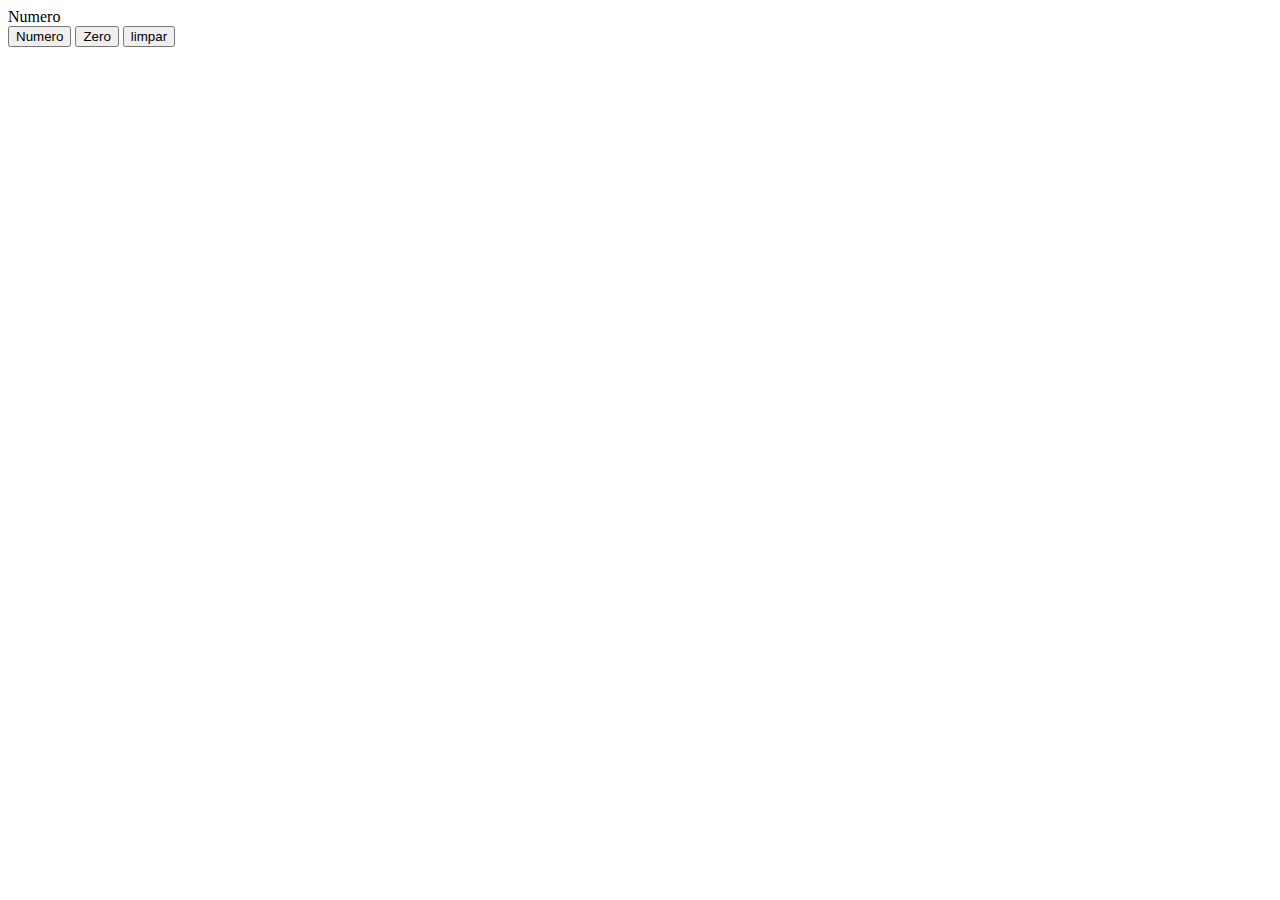
<file: tst.html>
<!DOCTYPE html>
<html lang="en">
<head>
    <meta charset="UTF-8">
    <meta name="viewport" content="width=device-width, initial-scale=1.0">
    <title>Document</title>
</head>

<body>

    <div id="teste">
        <span id="array">Numero</span>
        
    </div>

    <button onclick="numero()">Numero</button>
    <button onclick="zero()"> Zero</button>
    <button onclick="removeElementos()"> limpar</button>
 
    <script>
       let arr0 = [0,1,2,3,4,5]
       let arr1 = ['zero']

        let verificacao = document.getElementById('array').textContent
        if (verificacao == 'Numero'){
            console.log('é isso')
        } else {
            console.log('deu ruim')
        }
       
        function numero(){ 
           let pegaNumero = document.getElementById('teste')
           pegaNumero.innerHTML = ''
               arr0.forEach((valor, i) => {
               let criaElemento = document.createElement('span')
               criaElemento.innerHTML = valor + ('\n')
               pegaNumero.append(criaElemento)
               console.log(valor)
            })
        }
        
        function zero(){
            
            let pegaNumero = document.getElementById('teste')
            pegaNumero.innerHTML = ''
            arr1.forEach((valor, i) => {
                let criaElemento = document.createElement('span')
                criaElemento.innerHTML = valor + ('\n')
                pegaNumero.append(criaElemento)
                console.log(valor)
            })
        }
        
        function removeElementos(){
            let pegaNumero = document.getElementById('teste').innerHTML = ''
           
        }

    </script>

</body>
</html>
</file>
